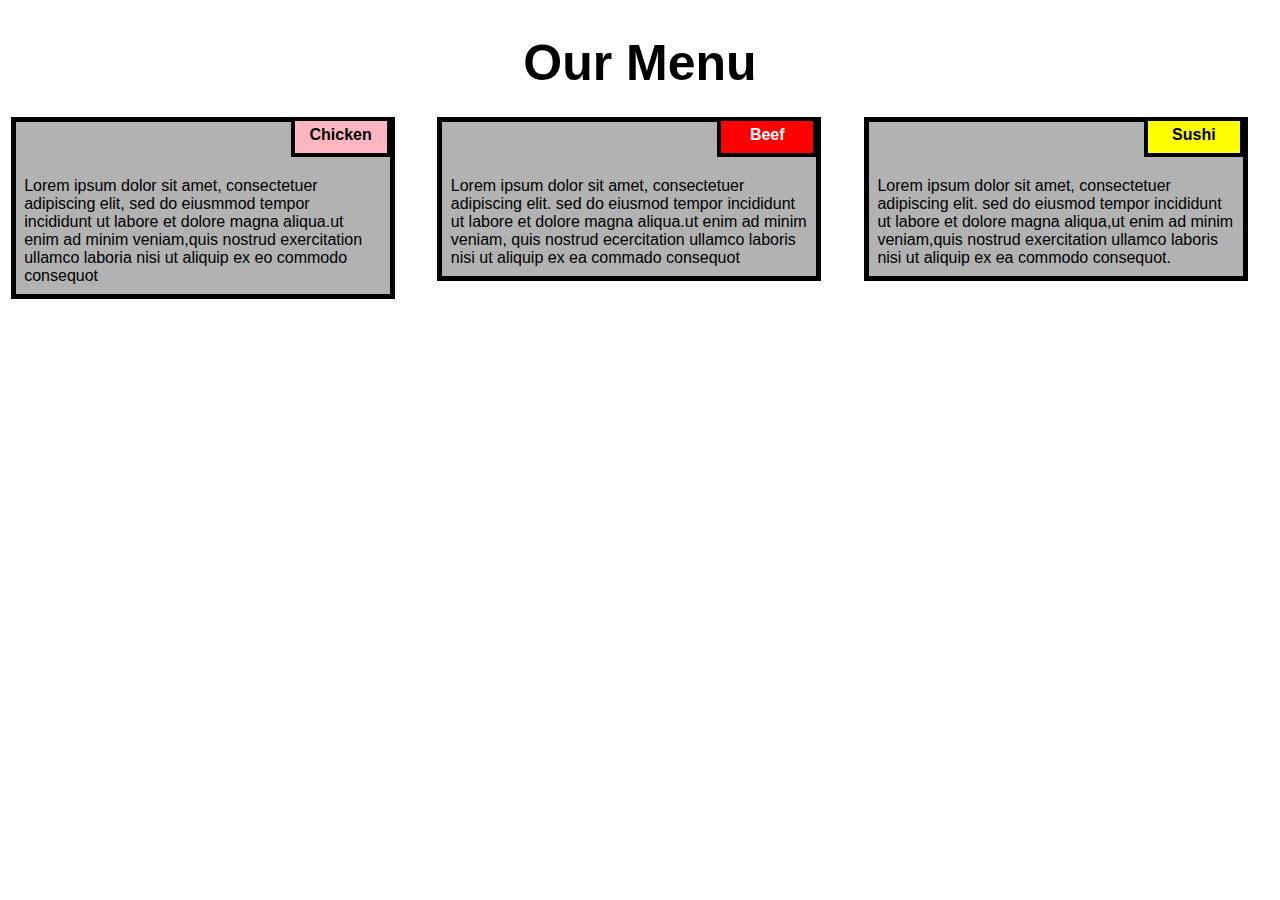
<file: index.html>
<!DOCTYPE html>
<html>
<head>

<title>Responsive Layout</title>
<meta name="viewport" content="width=device-width, initial-scale=1">
<link rel="stylesheet" type="text/css" href="style.css">

</head>
<body>
<h1>Our Menu</h1>



  <div class="col-lg-4 col-md-6 col-sm-12">
    <div class="box">
      <p class="content-name name1">Chicken</p>
      <p class="content">Lorem ipsum dolor sit amet, consectetuer adipiscing elit, sed do eiusmmod tempor incididunt ut labore et dolore magna aliqua.ut  enim ad minim veniam,quis nostrud exercitation ullamco laboria nisi ut aliquip ex eo commodo consequot</p>
    </div>
  </div>

  <div class="col-lg-4 col-md-6 col-sm-12">
    <div class="box">
      <p class="content-name name2">Beef</p>
      <p class="content">Lorem ipsum dolor sit amet, consectetuer adipiscing elit. sed do eiusmod tempor incididunt ut labore et dolore magna aliqua.ut enim ad minim veniam, quis nostrud ecercitation ullamco laboris nisi ut aliquip ex ea commado consequot</p>
    </div>
  </div>

  <div class="col-lg-4 col-md-12 col-sm-12">
    <div class="box">
      <p class="content-name name3">Sushi</p>
      <p class="content">Lorem ipsum dolor sit amet, consectetuer adipiscing elit. sed do eiusmod tempor incididunt ut labore et dolore magna aliqua,ut enim ad minim veniam,quis nostrud exercitation ullamco laboris nisi ut aliquip ex ea commodo consequot.</p>
    </div>  
  </div>

</body>
</html>
</file>
<file: style.css>
* {
  box-sizing: border-box;
}

body{
	margin: 0;
	padding: 0;
  font-family: "Comic Sans MS", cursive, sans-serif;
}

.row{
  margin-top: 5%;
  margin-bottom: 5%;
}

h1 {
  margin-bottom: 15px;
  text-align: center;
  color: black;
  font-size: 50px;
}


.box{
  width: 100%;
  overflow: none;
}


.content-name{
  overflow: none;
  text-align: center;
  border: 4px solid black;
  width: 100px;
  height: 40px;
  padding: 5px;
  float: right;
  margin-right: 36px;
  margin-top: 0px;
  font-weight: bold;
  position: relative;
}

.content{
  border: 5px solid black;
  width: 90%;
  height: auto;
  margin: 2.5%;
  color: black
  font-size: 25px;
  padding: 2%;
  padding-top: 55px;
  background-color: rgba(0,0,0,0.3);
}

.name1{
  background-color: #FFB6C1;
}

.name2{
  color: white;
  background-color: #FF0000;
}
.name3{
  background-color: #FFFF00;
}


/********** Large devices only **********/
@media (min-width: 992px) {
  .col-lg-4 {
  	float: left;
    width: 33.33%;
  }
}
/********** Medium devices only **********/
@media (min-width: 768px) and (max-width: 991px) {
  .col-md-6,.col-md-12 {
    float: left;
  }
  .col-md-6 {
    width: 50%;
  }
  .col-md-12 {
    margin-left: -10px;
    width: 100%;
  }
  .name3{
    margin-right: 65px;
    width: 100px;
  }
}

@media (min-width: 0px) and (max-width: 767px) {
  .col-sm-12 {
  	float: left;
    width: 100%;
  }
  .content-name{
    margin-right: 30px;
  }
}
</file>
